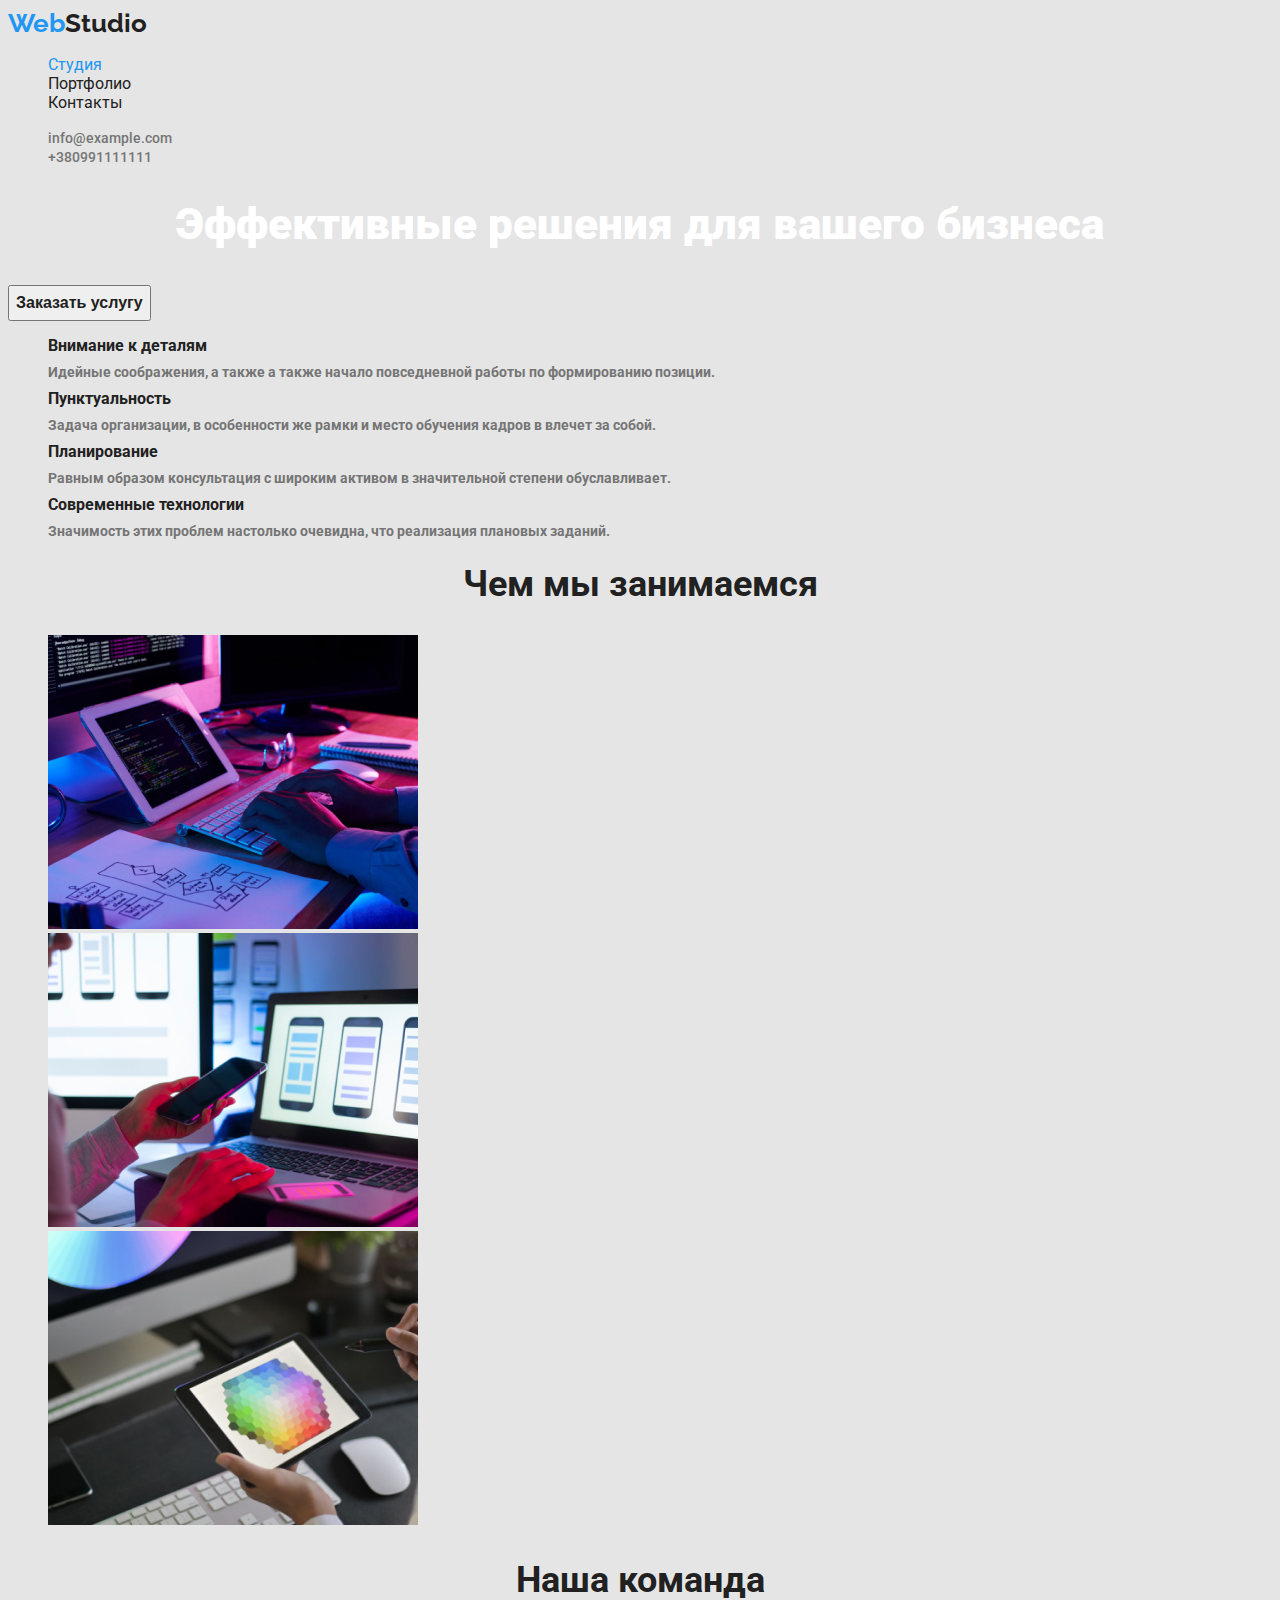
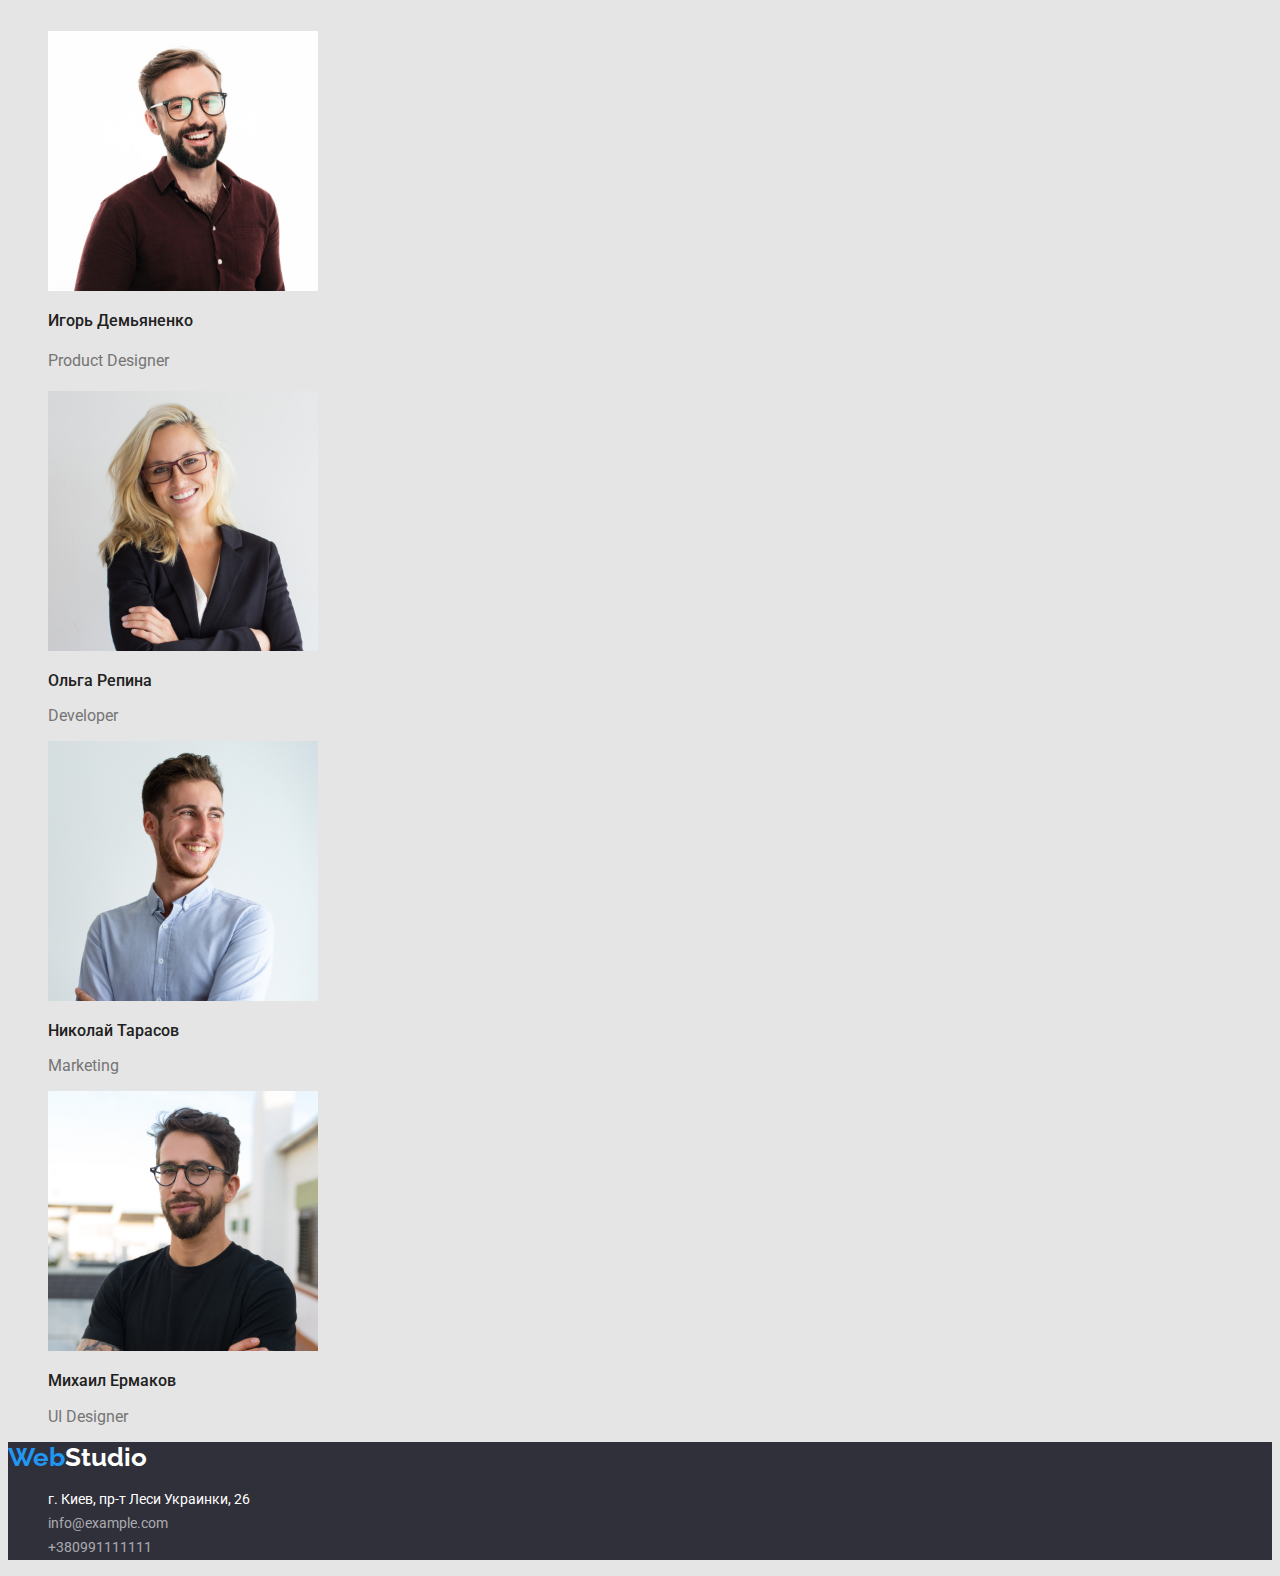
<file: index.html>
<!DOCTYPE html>
<html lang="ru">
<head>
 <meta charset="UTF-8">
 <meta name="viewport" content="width=device-width, initial-scale=1.0">
   <title>Студия</title>
   <link rel="stylesheet" href="./css/main.css"/>
   
    <link href="https://fonts.googleapis.com/css2?family=Raleway:wght@700&family=Roboto:wght@400;500;700&display=swap"
rel="stylesheet">

  </head>
  <body>
    
    
  <!-- site header -->
                    
<header>
 <nav>
  <a class="logo" href="./index.html">
    <span class="logo-web">Web</span></a><a class="logo" href="./index.html"><span class="logo-studio-header">Studio</span></a>
 
  <ul class="site-nav">
     
      <li><a href="./index.html"></a><span class="currentLink">Студия</span></li>
       <li><a href="./portfolio.html" class="link-top">Портфолио</a></li>
     <li><a href="" class="link-top">Контакты</a></li>
      </ul>
      </nav>
  <ul class="site-nav">
<li><a href="mailto:info@example.com" class="link">info@example.com</a></li>
 <li><a href="tel:+380991111111" class="link">+380991111111</a></li>
</ul>

  </header>
                          
  <main>
  <!-- central inscription -->
 <section>
  <h1 class="central-inscription">Эффективные решения
для вашего бизнеса</h1>
 <button type="button" class="button">Заказать услугу</button>
   </section>
  <!-- lower blocks -->
 <section>
 <ul>
 <!-- block 1 -->
   <li class="blokstext-primary"><h3>Внимание к деталям</h3>
  <p class="blokstext-secondary">Идейные соображения, а также
 а также начало повседневной работы
 по формированию позиции.</p></li>
 <!-- block 2 -->
   <li class="blokstext-primary"><h3>Пунктуальность</h3>
<p class="blokstext-secondary">Задача организации, в особенности
   же рамки и место обучения кадров в 
   влечет за собой.</p></li>
  <!-- block 3-->
  <li class="blokstext-primary"> <h3>Планирование</h3>
   <p class="blokstext-secondary">Равным образом консультация с
     широким активом в значительной
       степени обуславливает.</p></li>
     <!-- block 4-->
      <li class="blokstext-primary"><h3>Современные технологии</h3>
         <p class="blokstext-secondary">Значимость этих проблем настолько
       очевидна, что реализация плановых
         заданий.</p></li>
          </ul>
           </section>
           <!-- images block -->
                        <section>
         <h2 class="images-block-text">Чем мы занимаемся</h2> 
        <ul>                                                    
          <li><img src="./img/1.jpg" width="370" height="294" alt="Img"></li>
        <li><img src="./img/2.jpg" width="370" height="294" alt="Img"> </li>                         
       <li><img src="./img/3.jpg" width="370" height="294" alt="Img"></li>
       </ul>  
        </section>
         <!-- people block -->
       <section>
       <h2 class="images-block-text">Наша команда</h2>
         <ul> 
       <li><img src="./img/11.jpg" width="270" height="260" alt="Img">
         <h3  class="comands-text-primary">Игорь Демьяненко</h3> <h4 class="comands-text-secondary">Product Designer</h4></li>
       <li><img src="./img/12.jpg" width="270" height="260" alt="Img">
       <h3 class="comands-text-primary">Ольга Репина</h3><p class="comands-text-secondary"> Developer</p></li>
       <li><img src="./img/13.jpg" width="270" height="260" alt="Img">
       <h3 class="comands-text-primary">Николай Тарасов</h3><p class="comands-text-secondary">Marketing</p></li>
     <li><img src="./img/14.jpg" width="270" height="260" alt="Img">
       <h3 class="comands-text-primary">Михаил Ермаков</h3><p class="comands-text-secondary">UI Designer</p></li>
    </ul>  
     </section>
    </main>
                                  
    <!-- contact block -->
    <footer class="footer">

      <a class="logo" href="./index.html">
       
        <span class="logo-web"> Web</span></a><a class="logo" href="./index.html"><span class="logo-studio-footer">Studio</span></a>

      
                                  
      <address>
       <ul>
     <li><a class="adress" href="https://www.google.com/maps/search/%D0%B3.+%D0%9A%D0%B8%D0%B5%D0%B2,+%D0%BF%D1%80-%D1%82+%D0%9B%D0%B5%D1%81%D0%B8+%D0%A3%D0%BA%D1%80%D0%B0%D0%B8%D0%BD%D0%BA%D0%B8,+26/@50.4728094,30.4184101,12z/data=!3m1!4b1"> г. Киев, пр-т Леси Украинки, 26 </a></li>
   <li><a  class="contacts" href="mailto:info@example.com">info@example.com</a></li>
  <li><a  class="contacts" href="tel:+380991111111">+380991111111</a></li>
  </ul>
    </address>
    </footer>
                                
                                  
</body>
</html>
</file>
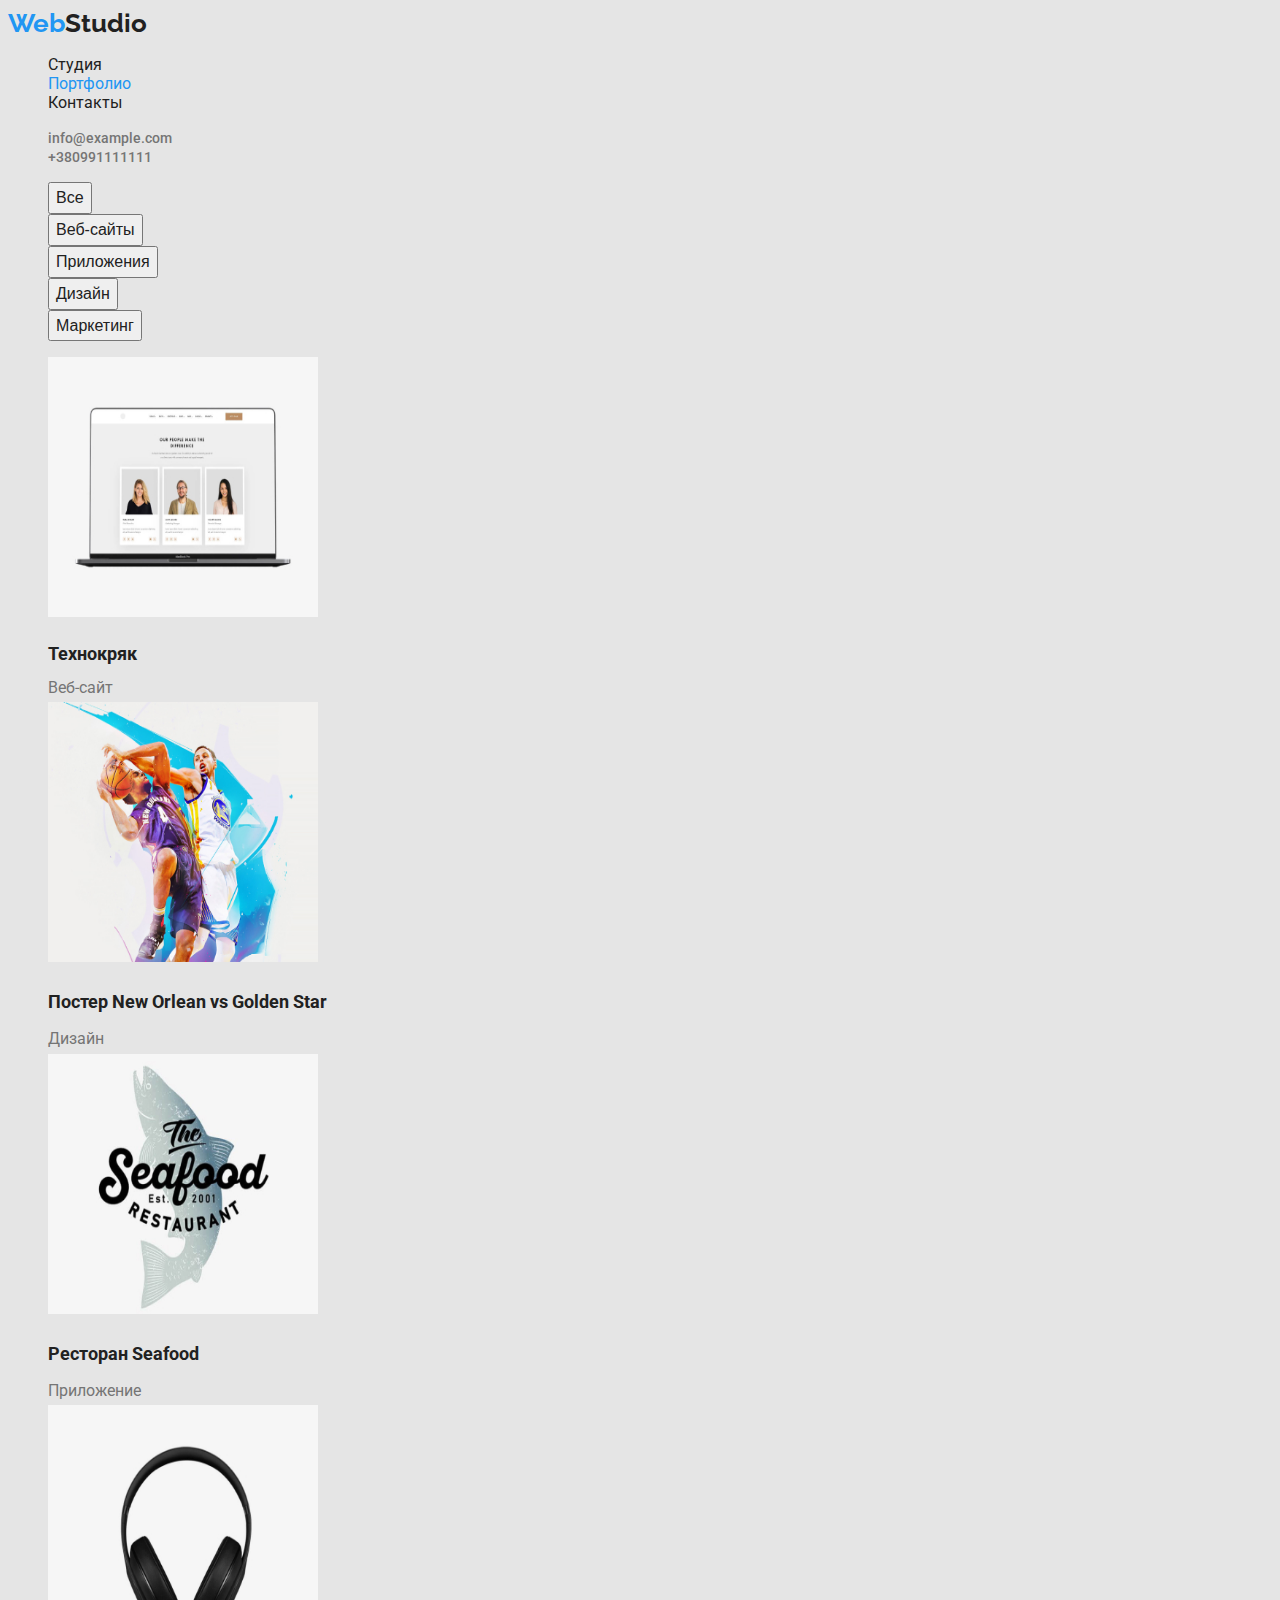
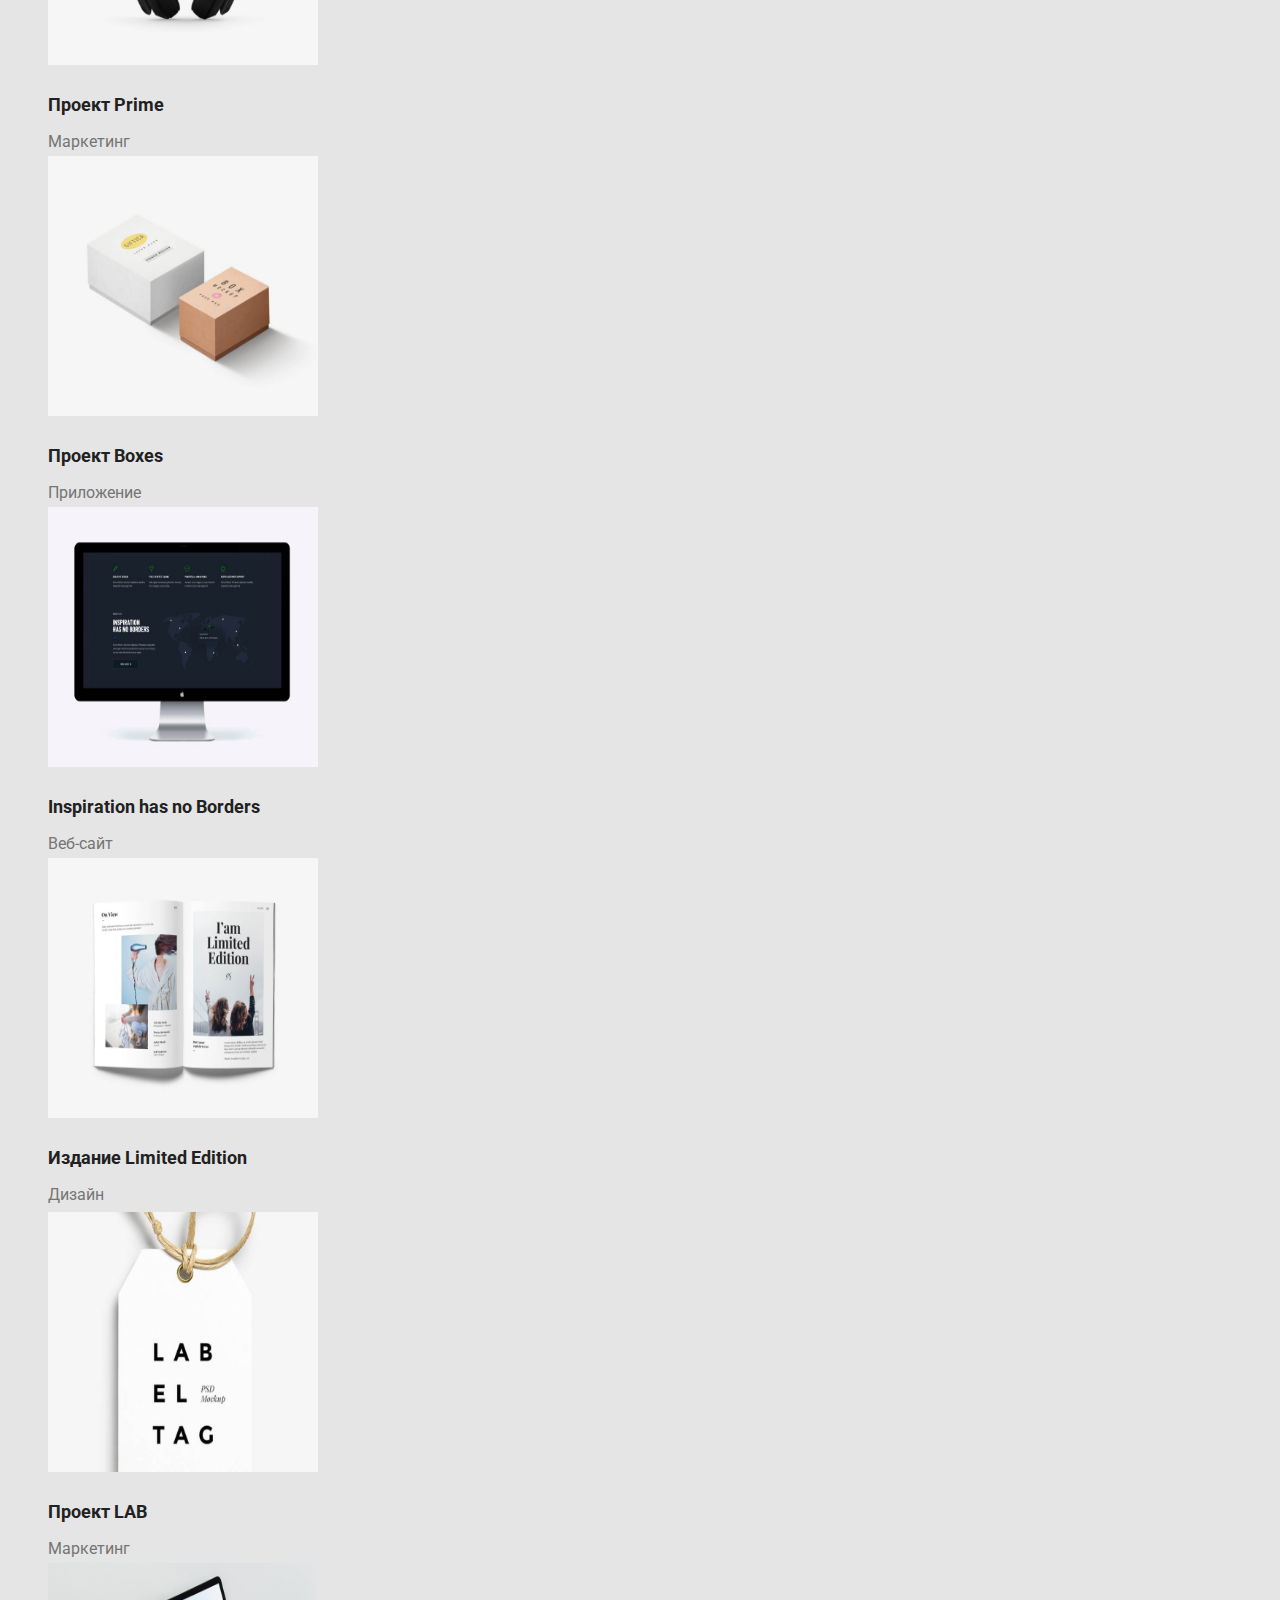
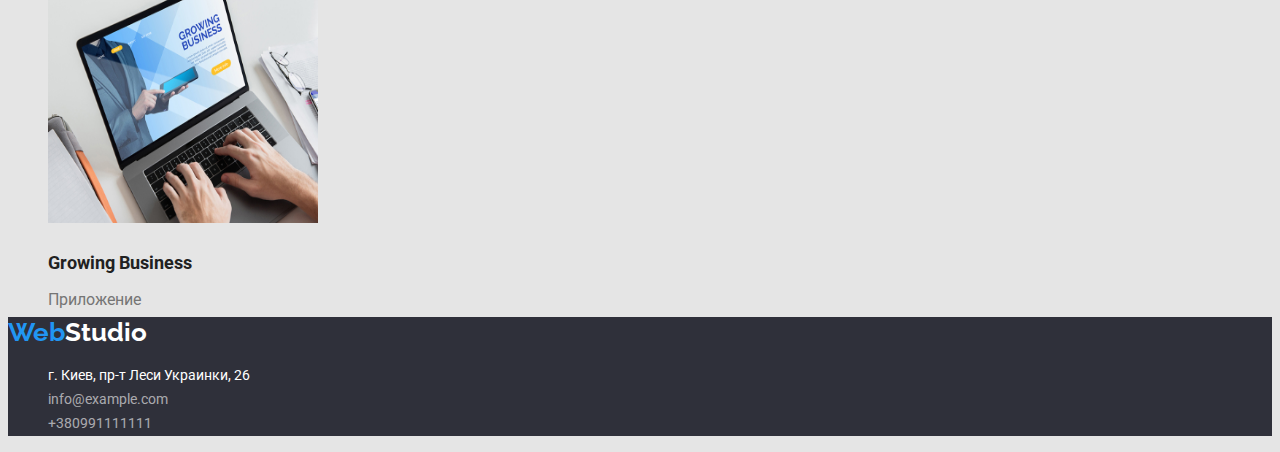
<file: portfolio.html>
<!DOCTYPE html>
<html lang="ru">
<head>
 <meta charset="UTF-8">
 <meta name="viewport" content="width=device-width, initial-scale=1.0">
   <title>Портфолио</title>
   <link rel="stylesheet" href="./css/style.css"/>
   <link href="https://fonts.googleapis.com/css2?family=Raleway:wght@700&family=Roboto:wght@400;500;700&display=swap"
rel="stylesheet">

   

   </head>
  <body>
        
  <!-- site header -->
                    
<header>
 <nav>
  <a class="logo" href="./index.html">
    <span class="logo-web">Web</span></a><a class="logo" href="./index.html"><span class="logo-studio-header">Studio</span></a>
   
   <ul class="site-nav">
       <li><a  href="./index.html" class="link-top">Студия</a></li>
        <li><a href="./portfolio.html"></a><span class="currentLink">Портфолио</span></li>
      <li><a href="" class="link-top">Контакты</a></li>
       </ul>
       </nav>
   <ul class="site-nav">
 <li><a href="mailto:info@example.com" class="link">info@example.com</a></li>
  <li><a href="tel:+380991111111" class="link">+380991111111</a></li>
 </ul>

  </header>
                          
  <main>
    <section>
      <ul>
       <li><button type="button" class="button">Все</button></li>  
      <li> <button type="button" class="button">Веб-сайты</button></li>
       <li><button type="button" class="button">Приложения</button></li>
      <li> <button type="button" class="button">Дизайн</button> </li>
       <li><button type="button" class="button">Маркетинг</button> </li>
      </ul>
       <ul> 
       <li><img src="./img/21.jpg" width="270" height="260" alt="Img">
         <h2 class="examples-primary" >Технокряк</h2> <h2 class="examples-secondary">Веб-сайт</h2></li>
       <li><img src="./img/22.jpg" width="270" height="260" alt="Img">
       <p class="examples-primary" >Постер New Orlean vs Golden Star</p><h2 class="examples-secondary">Дизайн</h2></li>
       <li><img src="./img/23.jpg" width="270" height="260" alt="Img">
       <p class="examples-primary" >Ресторан Seafood</p><h2 class="examples-secondary">Приложение</h2></li>
     <li><img src="./img/24.jpg" width="270" height="260" alt="Img">
       <p class="examples-primary" >Проект Prime</p><h2 class="examples-secondary">Маркетинг</h2></li>
       <li><img src="./img/25.jpg" width="270" height="260" alt="Img">
        <p class="examples-primary" >Проект Boxes</p> <h2 class="examples-secondary">Приложение</h2></li>
      <li><img src="./img/26.jpg" width="270" height="260" alt="Img">
      <p class="examples-primary" >Inspiration has no Borders</p><h2 class="examples-secondary">Веб-сайт</h2></li>
      <li><img src="./img/27.jpg" width="270" height="260" alt="Img">
      <p class="examples-primary" >Издание Limited Edition</p><h3 class="examples-secondary">Дизайн</h3>
      <li><img src="./img/28.jpg" width="270" height="260" alt="Img">
      <p class="examples-primary" >Проект LAB</p><h2 class="examples-secondary">Маркетинг</h2></li>
      <li><img src="./img/29.jpg" width="270" height="260" alt="Img">
        <p class="examples-primary" >Growing Business</p><h2 class="examples-secondary">Приложение</h2></li>
    </ul>  
     </section>
    </main>
                                  
    <!-- contact block -->
    <footer class="footer">
      <a class="logo" href="./index.html">
      <span class="logo-web">Web</span></a><a class="logo" href="./index.html"><span class="logo-studio-footer">Studio</span></a>
     
      <address>
       <ul>
     <li><a class="adress" href="https://www.google.com/maps/search/%D0%B3.+%D0%9A%D0%B8%D0%B5%D0%B2,+%D0%BF%D1%80-%D1%82+%D0%9B%D0%B5%D1%81%D0%B8+%D0%A3%D0%BA%D1%80%D0%B0%D0%B8%D0%BD%D0%BA%D0%B8,+26/@50.4728094,30.4184101,12z/data=!3m1!4b1"> г. Киев, пр-т Леси Украинки, 26 </a></li>
   <li><a  class="contacts" href="mailto:info@example.com">info@example.com</a></li>
  <li><a  class="contacts" href="tel:+380991111111">+380991111111</a></li>
  </ul>
    </address>
    </footer>
                                
                                  
</body>
</html>
</file>
<file: css/main.css>
:root{
    --primary-text-color: #757575;
    --secondary-text-color: #212121;
    --primary-link-color:#212121;
    --secondary-link-color:#2196F3;
      }
body {
        background-color: #E5E5E5;
        font-family: 'Roboto', sans-serif;
    font-style: normal;
}
.currentLink {
    color: var(--secondary-link-color); 
}
/* Убираем подчёркивание */

a {
    text-decoration: none; 
   }

ul { list-style: none; }

/* logo */
.logo .logo-web{
    color: #2196F3;
    font-family: Raleway;
font-style: normal;
font-weight: bold;
font-size: 26px;
line-height: 1.19;
}
.logo .logo-studio-header{
    color: var(--primary-link-color);
    font-family: Raleway;
    font-style: normal;
    font-weight: bold;
    font-size: 26px;
    line-height: 1.19;
}
.logo .logo-studio-footer{
    color: #FFFFFF;
    font-family: Raleway;
    font-style: normal;
    font-weight: bold;
    font-size: 26px;
    line-height: 1.19;
}

.site-nav .link{
    color: var(--primary-text-color);
    font-style: normal; 
font-weight: 500;
font-size: 14px;
line-height: 1.14;
}
.site-nav .link-top{
    color: var(--primary-link-color);
}

.site-nav .link:hover {
    color: var(--secondary-link-color); 
}
.site-nav .link:focus{
    color: var(--secondary-link-color);
}

.central-inscription {
    color: #FFFFFF;
    font-weight: 900;
    font-size: 44px;
    line-height: 1.36; 
    text-align: center; 
}



/*Button*/
.button{
    color: var(--primary-link-color);
    font-weight: bold;
 font-size: 16px;
line-height: 1.87;

}
.button:hover {
    background: var(--secondary-link-color); 
    color: #FFFFFF;
}
.button:focus { 
    background: var(--secondary-link-color); 
    color: #FFFFFF;
}
/*Blokstext*/
.blokstext-primary{
    color: var(--primary-link-color);
font-weight: bold;
font-size: 14px;
line-height: 1.14;
}
.blokstext-secondary{
    color: var(--primary-text-color);
 font-size: 14px;
line-height: 1.71px;
}
.images-block-text{
    color: var(--primary-link-color);
    font-weight: bold;
font-size: 36px;
line-height: 1.17;
text-align: center;
}
.comands-text-primary{
    color: var(--secondary-text-color);
    font-weight: 500;
    font-size: 16px;
    line-height: 1.19;
}
.comands-text-secondary{
    color: var(--primary-text-color);
    font-style: normal;
    font-weight: normal;
    font-size: 16px;
    line-height: 1.19;
}
/*Contacts*/
.adress{
color: #FFFFFF;;
font-style: normal;
font-size: 14px;
line-height: 1.71;
}
.adress:hover {
    color: var(--secondary-link-color); 
}
.adress:focus{
    color: var(--secondary-link-color);
}
.contacts{
    color: rgba(255, 255, 255, 0.6);
    font-size: 14px;
    line-height: 1.71;
    font-style: normal;
}
.contacts:hover {
    color: var(--secondary-link-color); 
}
.contacts:focus{
    color: var(--secondary-link-color);
}
.footer {
    background:#2F303A;
   
  }
</file>
<file: css/style.css>
:root{
    --primary-text-color: #757575;
    --secondary-text-color: #212121;
    --primary-link-color:#212121;
    --secondary-link-color:#2196F3;
      }
body {
        background-color: #E5E5E5;
    font-family: 'Roboto', sans-serif;
}
.currentLink {
    color: var(--secondary-link-color); 
}

ul { list-style: none; }
/* Убираем подчёркивание */

a {
    text-decoration: none; 
   }
/* logo */

.logo .logo-web{
    color: #2196F3;
    font-family: Raleway;
font-style: normal;
font-weight: bold;
font-size: 26px;
line-height: 1.19;
}
.logo .logo-studio-header{
    color: var(--primary-link-color);
    font-family: Raleway;
font-style: normal;
font-weight: bold;
font-size: 26px;
line-height: 1.19;
}
.logo .logo-studio-footer{
    color: #FFFFFF;
    font-family: Raleway;
font-style: normal;
font-weight: bold;
font-size: 26px;
line-height: 1.19;
}

.site-nav .link{
    color: var(--primary-text-color);
  
font-weight: 500;
font-size: 14px;
line-height: 1.14;
}
.site-nav .link-top{
    color: var(--primary-link-color);
}
.site-nav .link:hover {
    color: var(--secondary-link-color); 
}
.site-nav .link:focus{
    color: var(--secondary-link-color);
}

/*Button*/
.button{
    color: #212121;
    background: #F5F4FA
    font-weight: 500;
font-size: 16px;
line-height: 1.62;
text-align: center;
}
.button:hover {
    background: var(--secondary-link-color); 
    color: #FFFFFF;
}
.button:focus { 
    background: var(--secondary-link-color); 
    color: #FFFFFF;
}
.examples-primary{
    color: var(--secondary-text-color);
font-weight: bold;
font-size: 18px;
line-height: 2;
}
.examples-secondary{
    color: var(--primary-text-color);
    font-weight: normal;
    font-size: 16px;
line-height: 1.88px;
}
.adress{
    color: #FFFFFF;;
    font-style: normal;   
    font-size: 14px;
    line-height: 1.71;
    }
.adress:hover {
    color: var(--secondary-link-color); 
}
.adress:focus{
    color: var(--secondary-link-color);
}
.contacts{
    color: rgba(255, 255, 255, 0.6);
    font-style: normal;
    font-size: 14px;
    line-height: 1.71;
}
.contacts:hover {
    color: var(--secondary-link-color); 
}
.contacts:focus{
    color: var(--secondary-link-color);
}
 
.footer {
    background:#2F303A;
   
  }
</file>
